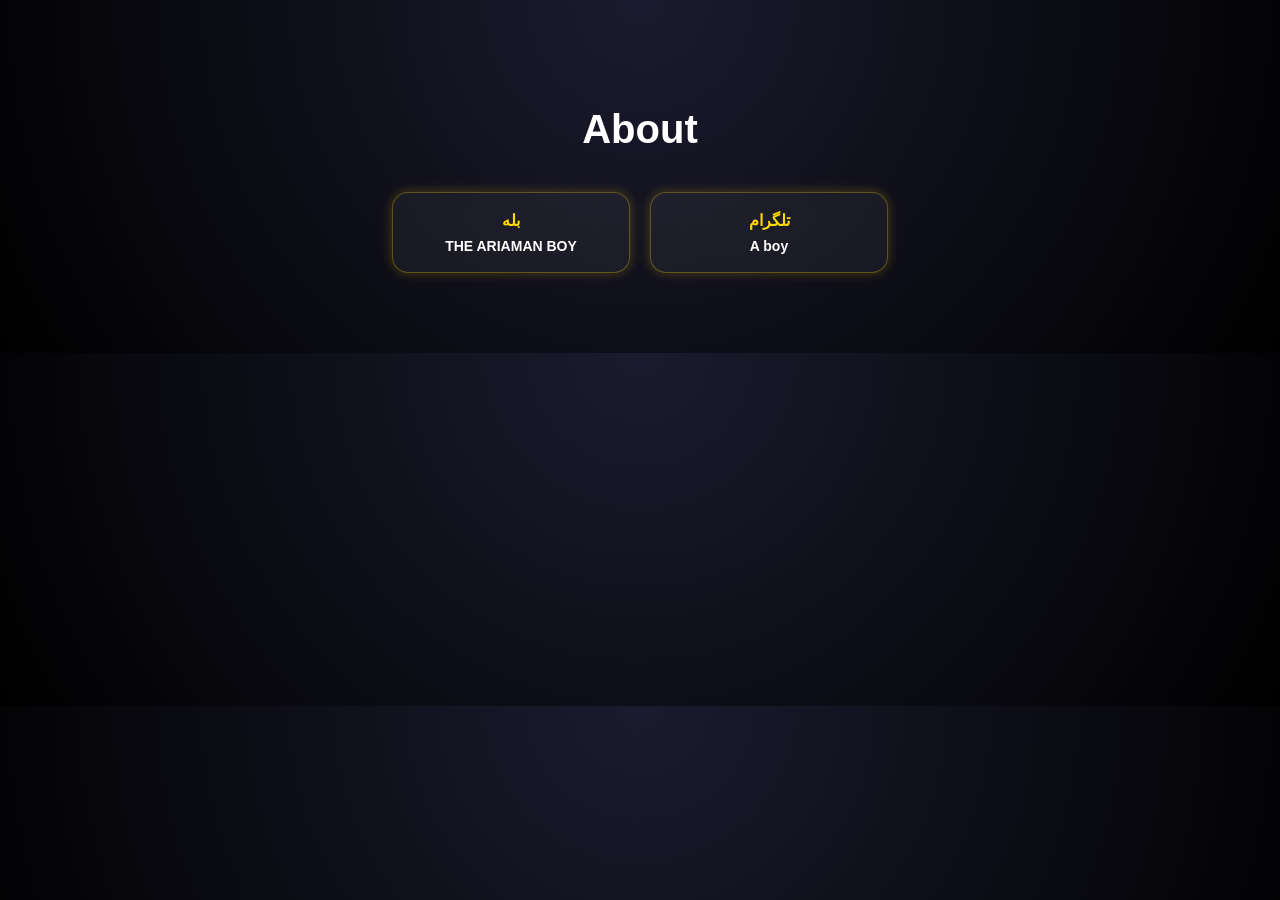
<file: about.html>
<!DOCTYPE html>
<html lang="fa">
<head>
  <meta charset="UTF-8">
  <title>About - Ariaman Boy</title>

  <!-- FAVICON -->
  <link rel="icon" type="image/png" href="Ariamanboy-logo.png">

  <style>
    body {
      margin: 0;
      font-family: sans-serif;
      background: radial-gradient(circle at top, #1b1b2f, #000);
      color: white;
      text-align: center;
      padding: 80px 20px;
    }

    h1 {
      font-size: 40px;
      margin-bottom: 40px;
    }

    .wrap {
      display: flex;
      justify-content: center;
      gap: 20px;
      flex-wrap: wrap;
    }

    .card {
      width: 200px;
      padding: 18px;
      border-radius: 16px;
      text-decoration: none;
      color: white;
      background: rgba(255,255,255,0.05);
      border: 1px solid rgba(255,215,0,0.3);
      box-shadow: 0 0 12px rgba(255,215,0,0.25);
      backdrop-filter: blur(10px);
      transition: 0.3s;
    }

    .card:hover {
      transform: scale(1.05);
      box-shadow: 0 0 25px gold;
    }

    .title {
      color: gold;
      font-weight: bold;
      margin-bottom: 8px;
      font-size: 16px;
    }

    .text {
      font-size: 14px;
      font-weight: bold;
    }
  </style>
</head>

<body>

  <h1>About</h1>

  <div class="wrap">

    <a class="card" href="https://ble.ir/aboyorg" target="_blank">
      <div class="title">بله</div>
      <div class="text">THE ARIAMAN BOY</div>
    </a>

    <a class="card" href="https://t.me/+t1fyht07jOcxMDVk" target="_blank">
      <div class="title">تلگرام</div>
      <div class="text">A boy</div>
    </a>

  </div>

</body>
</html>
</file>
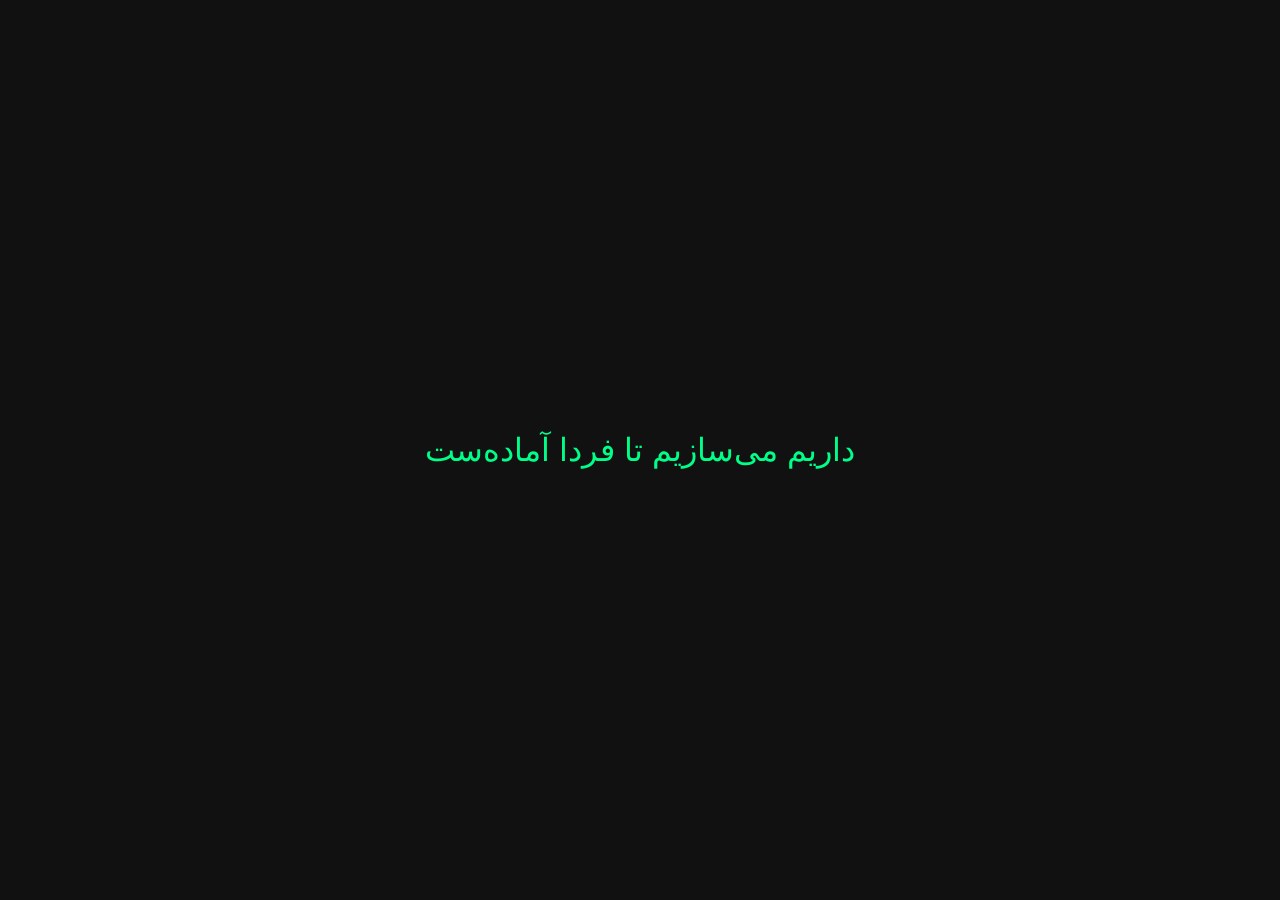
<file: TGB ROBERTS.html>
<!DOCTYPE html>
<html lang="fa">
<head>
  <meta charset="UTF-8">
  <title>در حال ساخت</title>
  <style>
    body {
      margin: 0;
      height: 100vh;
      display: flex;
      justify-content: center;
      align-items: center;
      background: #111;
      color: #00ff88;
      font-family: Vazirmatn, Arial, sans-serif;
      font-size: 32px;
      text-align: center;
    }
  </style>
</head>
<body>
  داریم می‌سازیم تا فردا آماده‌ست
</body>
</html>
</file>
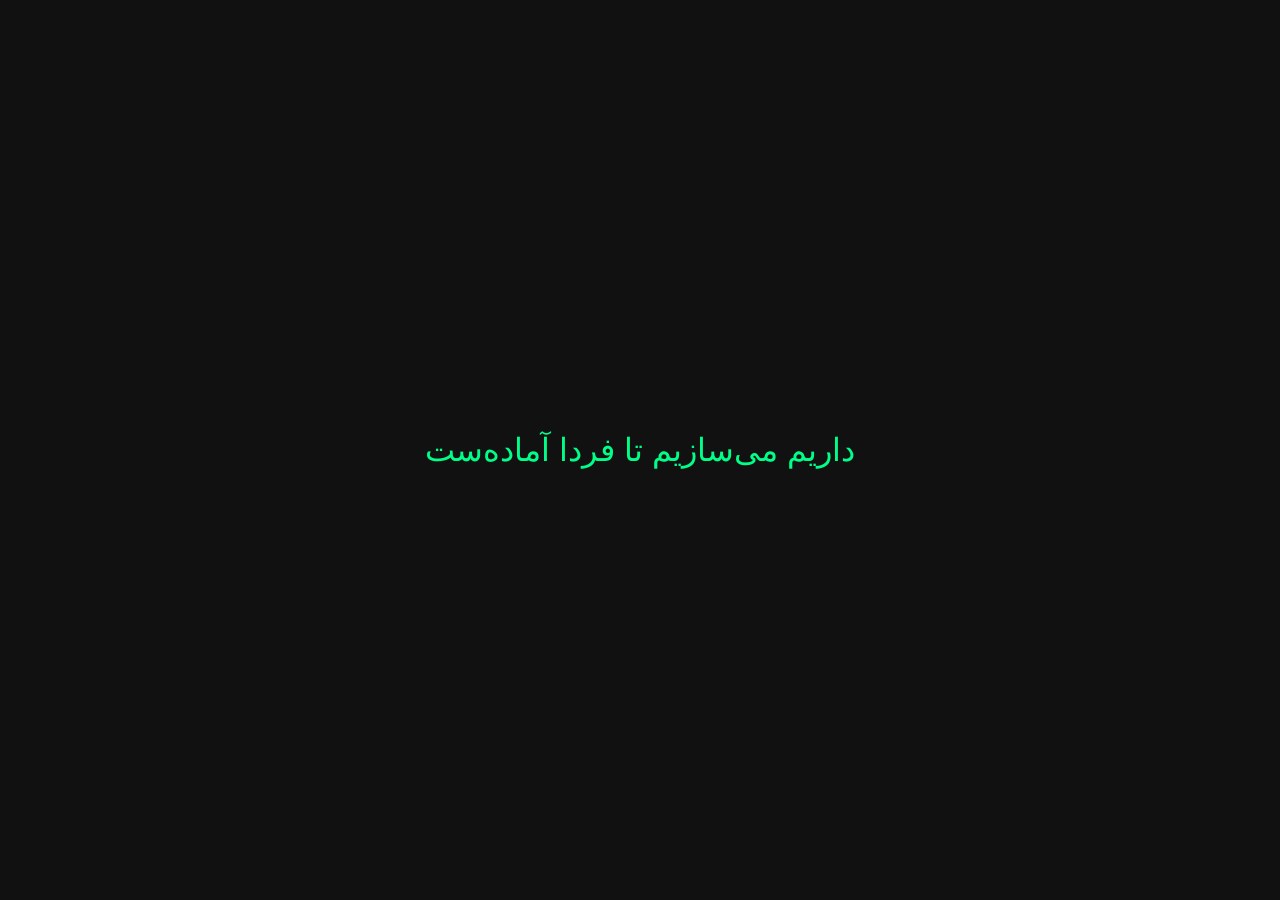
<file: TGBROBERTS.html>
<!DOCTYPE html>
<html lang="fa">
<head>
  <meta charset="UTF-8">
  <title>در حال ساخت</title>
  <style>
    body {
      margin: 0;
      height: 100vh;
      display: flex;
      justify-content: center;
      align-items: center;
      background: #111;
      color: #00ff88;
      font-family: Vazirmatn, Arial, sans-serif;
      font-size: 32px;
      text-align: center;
    }
  </style>
</head>
<body>
  داریم می‌سازیم تا فردا آماده‌ست
</body>
</html>
</file>
